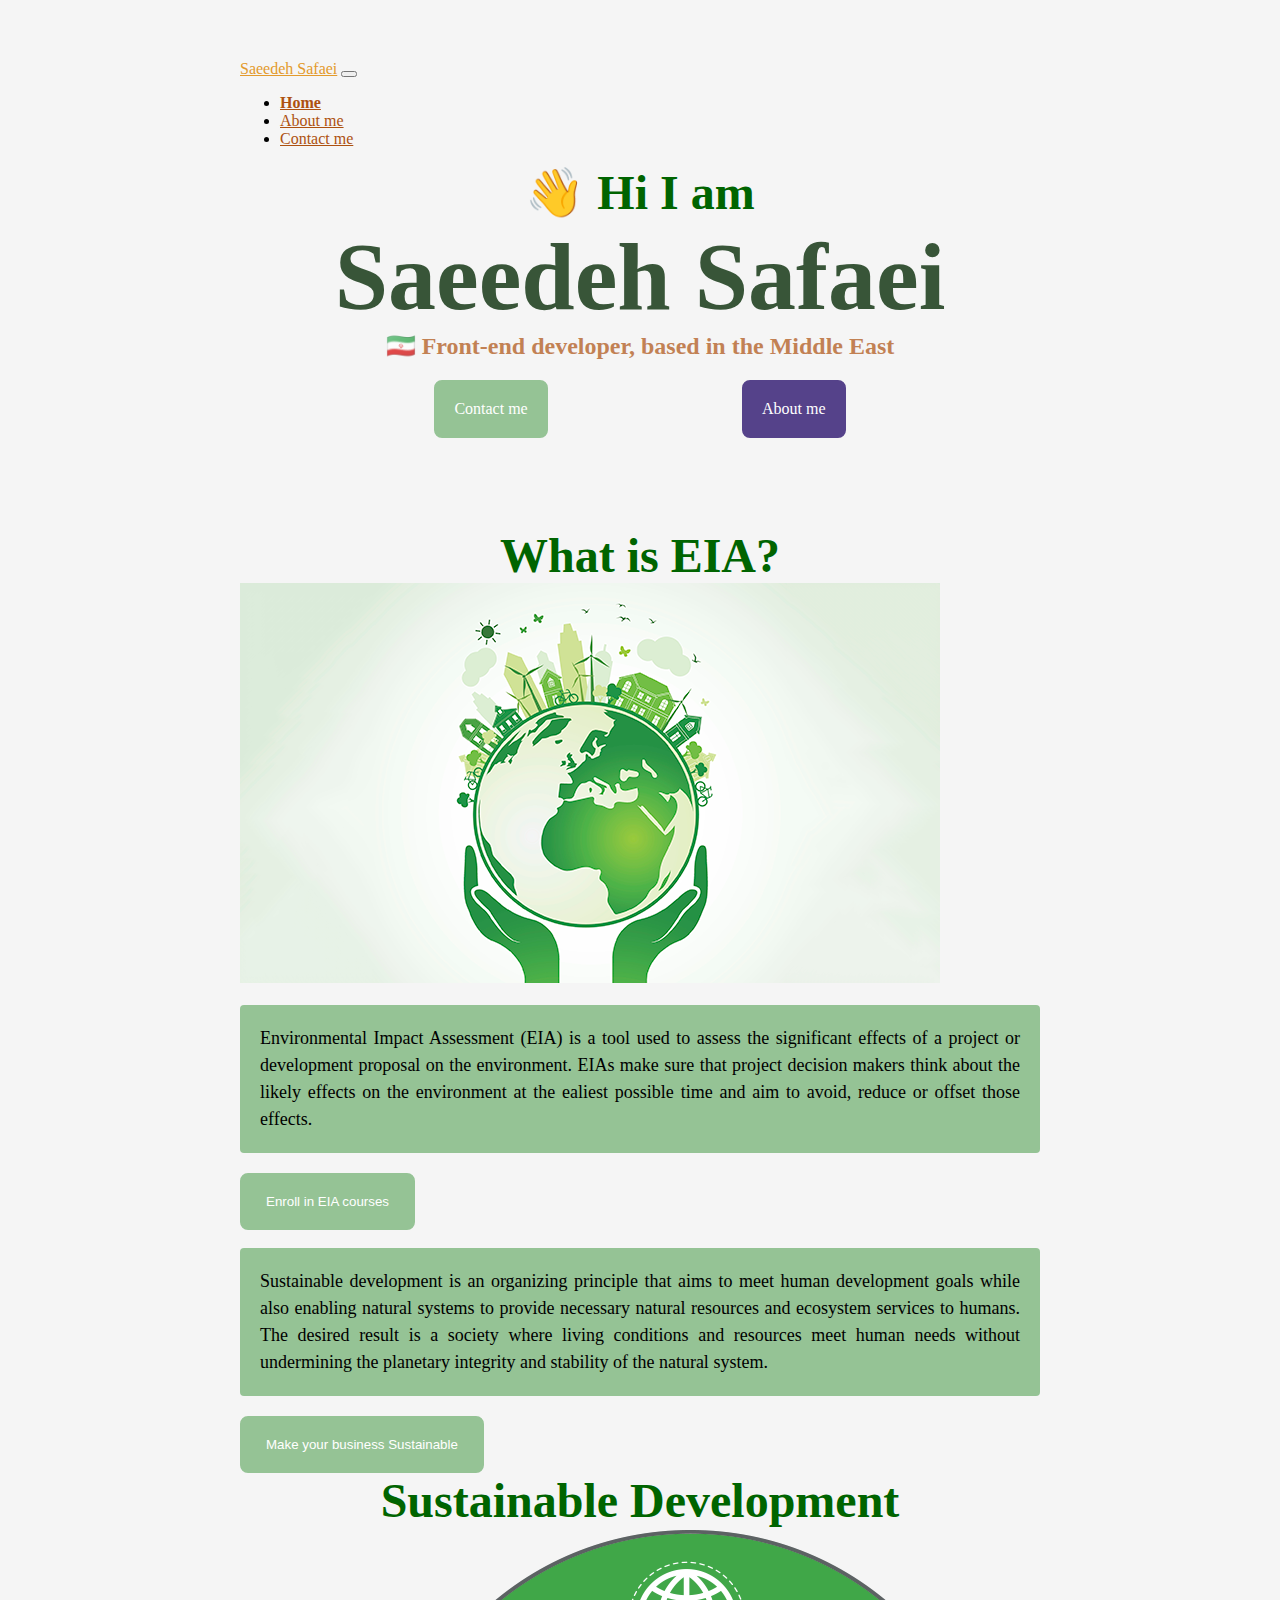
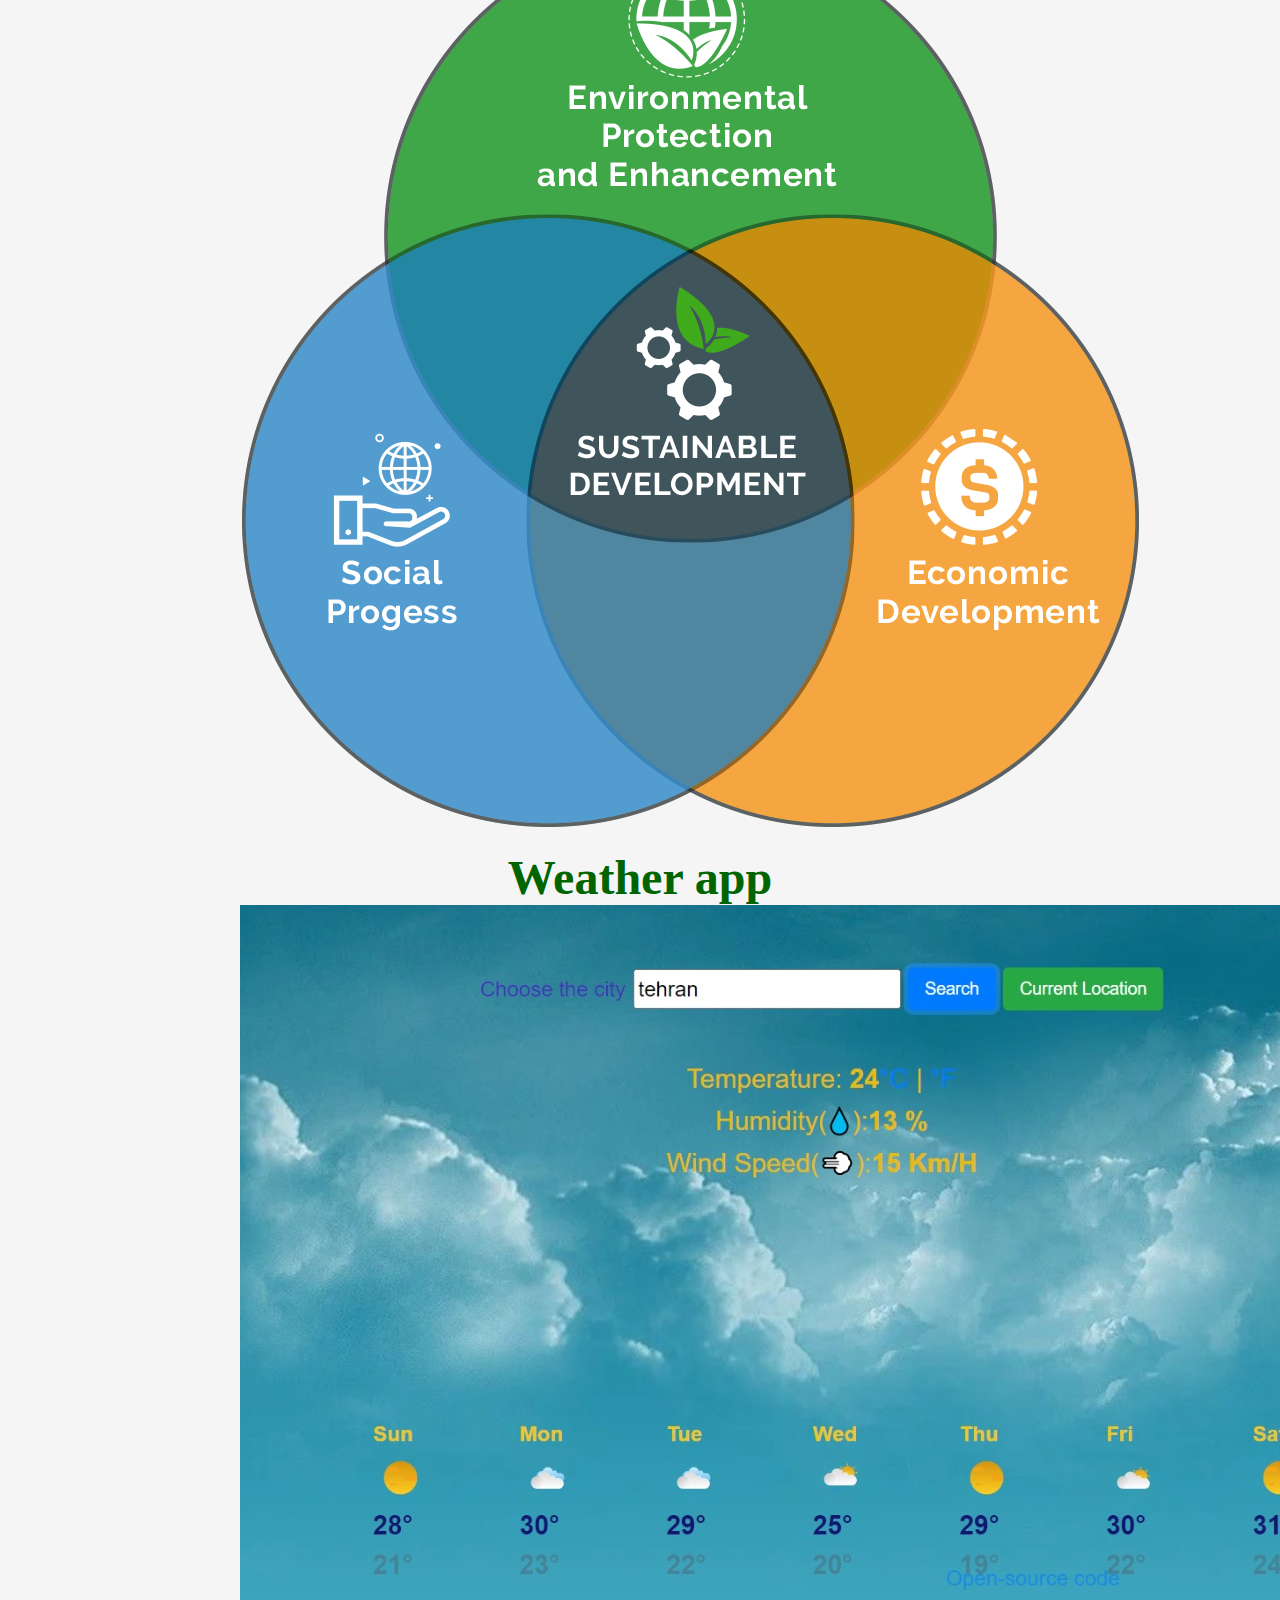
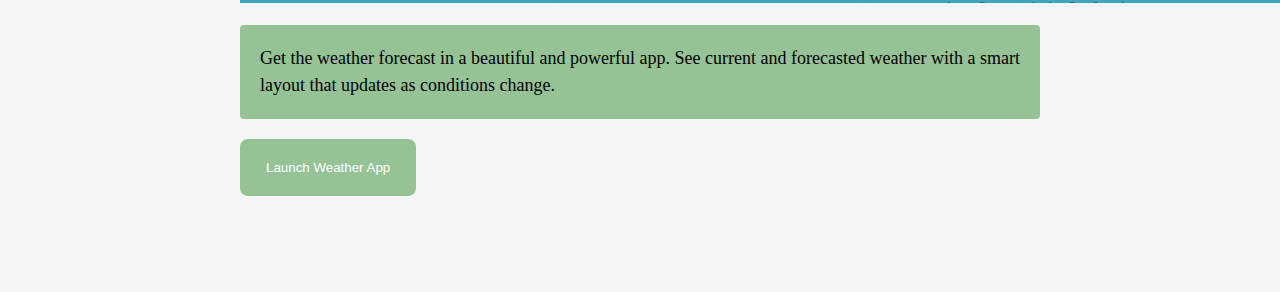
<file: index.html>
<!DOCTYPE html>
<html lang="en">
  <head>
    <meta charset="UTF-8" />
    <meta
      name="description"
      content="This page offers a variety of contents, from environmental engineering topics(EIA,Sustainable Development,...) to weather forecast."
    />
    <meta name="viewport" content="width=device-width, initial-scale=1.0" />
    <meta http-equiv="X-UA-Compatible" content="ie=edge" />
    <title>Saeedeh Safaei: Homepage</title>
    <link
      href="https://cdn.jsdelivr.net/npm/bootstrap@5.0.0-beta2/dist/css/bootstrap.min.css"
      rel="stylesheet"
      integrity="sha384-BmbxuPwQa2lc/FVzBcNJ7UAyJxM6wuqIj61tLrc4wSX0szH/Ev+nYRRuWlolflfl"
      crossorigin="anonymous"
    />
    <script
      src="https://cdn.jsdelivr.net/npm/bootstrap@5.0.0-beta2/dist/js/bootstrap.bundle.min.js"
      integrity="sha384-b5kHyXgcpbZJO/tY9Ul7kGkf1S0CWuKcCD38l8YkeH8z8QjE0GmW1gYU5S9FOnJ0"
      crossorigin="anonymous"
    ></script>
    <link rel="stylesheet" href="src/styles.css" />
  </head>
  <body>
    <nav class="navbar navbar-expand-lg navbar-light bg-light fixed-top">
      <div class="container">
        <a class="navbar-brand" id="name" href="index.html">Saeedeh Safaei</a>
        <button
          class="navbar-toggler"
          type="button"
          data-bs-toggle="collapse"
          data-bs-target="#navbarNav"
          aria-controls="navbarNav"
          aria-expanded="false"
          aria-label="Toggle navigation"
        >
          <span class="navbar-toggler-icon"></span>
        </button>
        <div class="collapse navbar-collapse" id="navbarNav">
          <ul class="navbar-nav">
            <li class="nav-item">
              <a
                class="nav-link active"
                id="l1"
                aria-current="page"
                href="index.html"
                >Home</a
              >
            </li>
            <li class="nav-item">
              <a class="nav-link" id="l2" href="about.html" target="_blank"
                >About me</a
              >
            </li>
            <li class="nav-item">
              <a class="nav-link" id="l3" href="about.html#contact"
                >Contact me</a
              >
            </li>
          </ul>
        </div>
      </div>
    </nav>
    <h2>👋 Hi I am</h2>
    <h1>Saeedeh Safaei</h1>
    <h3>🇮🇷 Front-end developer, based in the Middle East</h3>
    <div id="contactMe">
      <a
        id="contactUs"
        href="about.html#contact"
        class="contact-link"
        target="_blank"
        title="Contact info!"
        >Contact me</a
      >
      <a href="about.html" class="about-link" target="_blank" title="Who am I?"
        >About me</a
      >
    </div>
    <br />
    <br />
    <br />
    <br />
    <br />

    <div class="container">
      <div class="row">
        <div class="col-md-6">
          <h2 class="mb-3" id="EIA">What is EIA?</h2>

          <img
            src="images/EIA.png"
            class="img-fluid rounded shadow-lg p-2"
            alt="EIA"
          />
        </div>
        <div class="col-md-6">
          <p>
            Environmental Impact Assessment (EIA) is a tool used to assess the
            significant effects of a project or development proposal on the
            environment. EIAs make sure that project decision makers think about
            the likely effects on the environment at the ealiest possible time
            and aim to avoid, reduce or offset those effects.
          </p>

          <div class="mt-2">
            <button class="enroll-link">
              <a class="links" href="#contactMe" title="Enroll now!"
                >Enroll in EIA courses</a
              >
            </button>
          </div>
        </div>
      </div>

      <div class="row">
        <div class="col-md-6 mt-5">
          <p>
            Sustainable development is an organizing principle that aims to meet
            human development goals while also enabling natural systems to
            provide necessary natural resources and ecosystem services to
            humans. The desired result is a society where living conditions and
            resources meet human needs without undermining the planetary
            integrity and stability of the natural system.
          </p>
          <div class="mt-2">
            <button class="enroll-link">
              <a
                href="#contactMe"
                class="links"
                title="Many options are available!"
                >Make your business Sustainable</a
              >
            </button>
          </div>
        </div>
        <div class="col-md-6 mt-3">
          <h2 class="mb-1" id="SD">Sustainable Development</h2>
          <img
            src="images/SD.png"
            class="img-fluid rounded shadow-sm p-2"
            alt="Sustainability"
          />
        </div>
      </div>
    </div>
    <br />
    <div class="row">
      <div class="col-md-6">
        <h2 class="mt-5" id="WeatherApp">Weather app</h2>
        <img
          src="images/weather2.jpg"
          class="img-fluid rounded mt-3 shadow-lg p-2"
          alt="weather App"
        />
      </div>

      <div class="col-md-6 mt-5">
        <p class="mt-5">
          Get the weather forecast in a beautiful and powerful app. See current
          and forecasted weather with a smart layout that updates as conditions
          change.
        </p>
        <div class="mb-5 mt-2">
          <button class="enroll-link">
            <a
              class="links"
              href="#contactMe"
              class="primary-link"
              title="Get WeatherApp!"
              >Launch Weather App</a
            >
          </button>
        </div>
      </div>
    </div>
    <br />
    <br />
    <script
      defer=""
      src="https://static.cloudflareinsights.com/beacon.min.js/v52afc6f149f6479b8c77fa569edb01181681764108816"
      integrity="sha512-jGCTpDpBAYDGNYR5ztKt4BQPGef1P0giN6ZGVUi835kFF88FOmmn8jBQWNgrNd8g/Yu421NdgWhwQoaOPFflDw=="
      data-cf-beacon='{"rayId":"7c1ff3df0bf6de57","token":"7449176f14aa420c959831edd48bd5b7","version":"2023.4.0","si":100}'
      crossorigin="anonymous"
    ></script>
  </body>
</html>
</file>
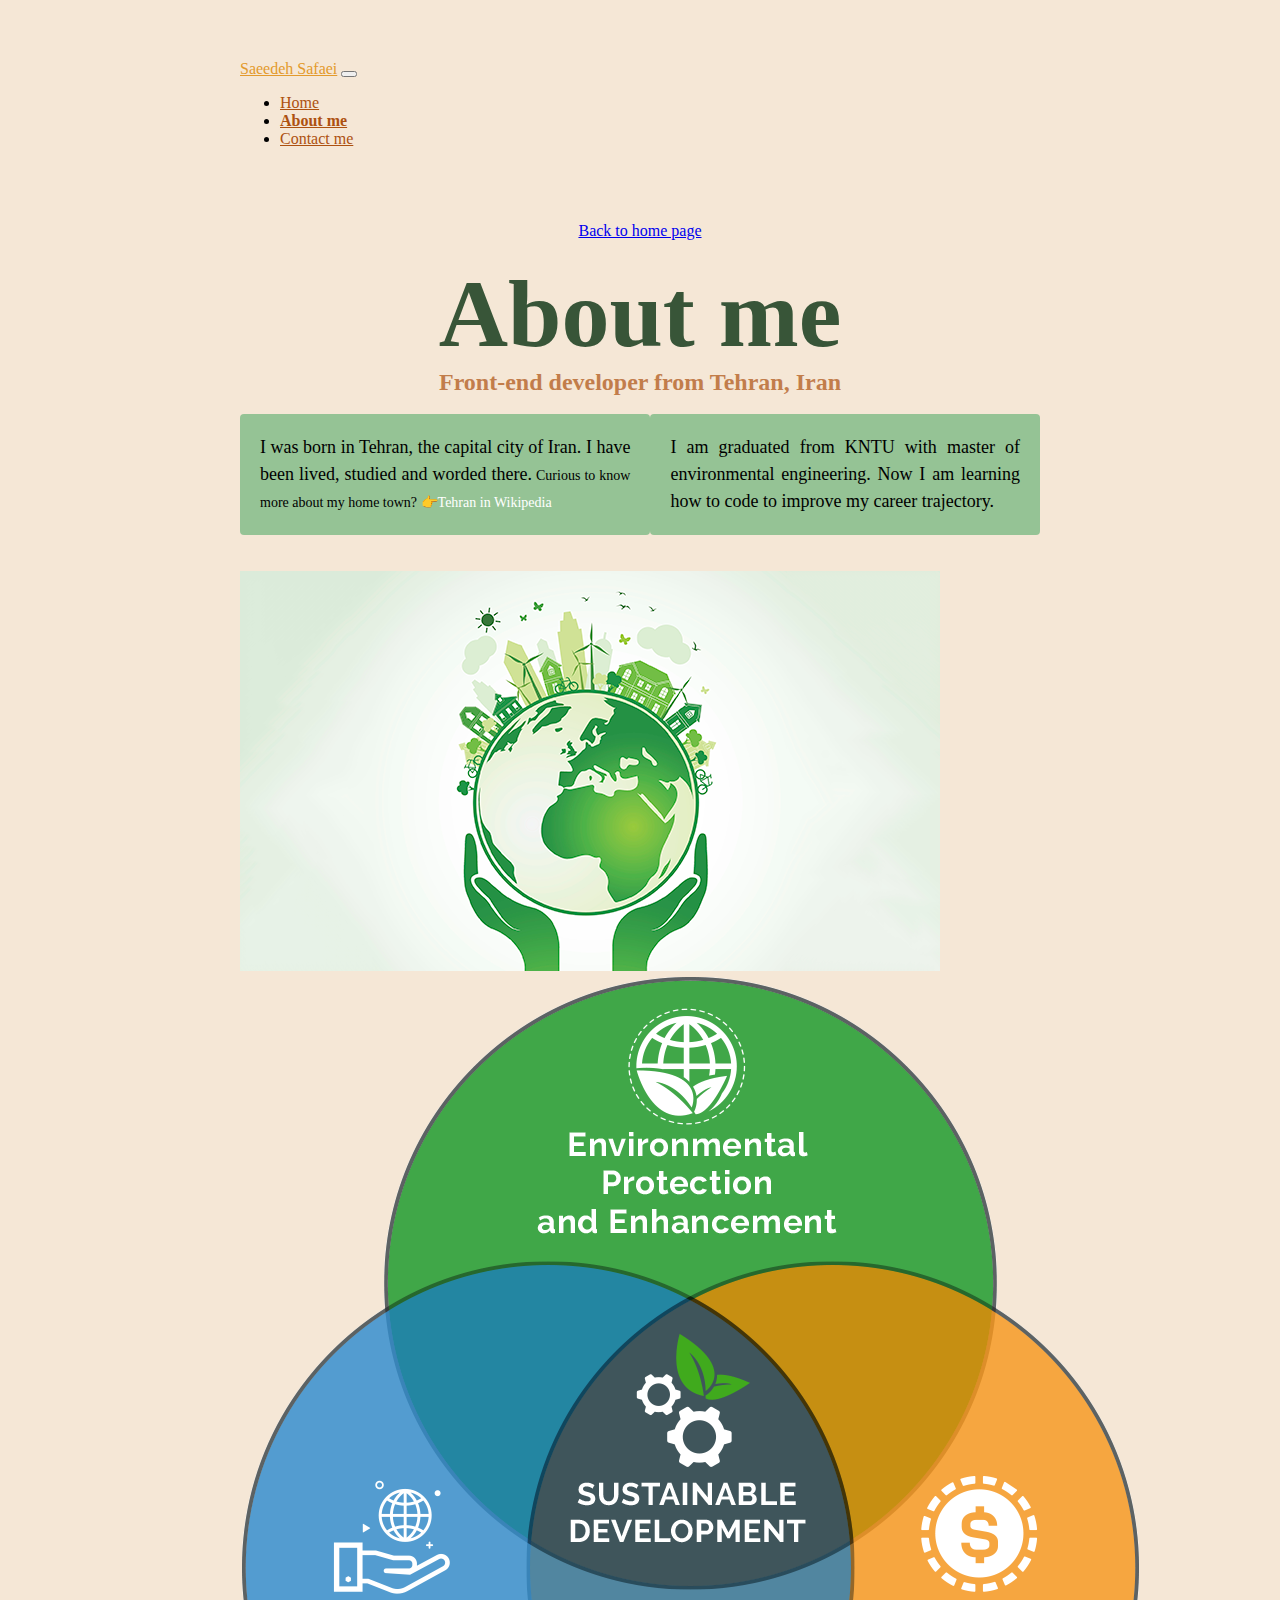
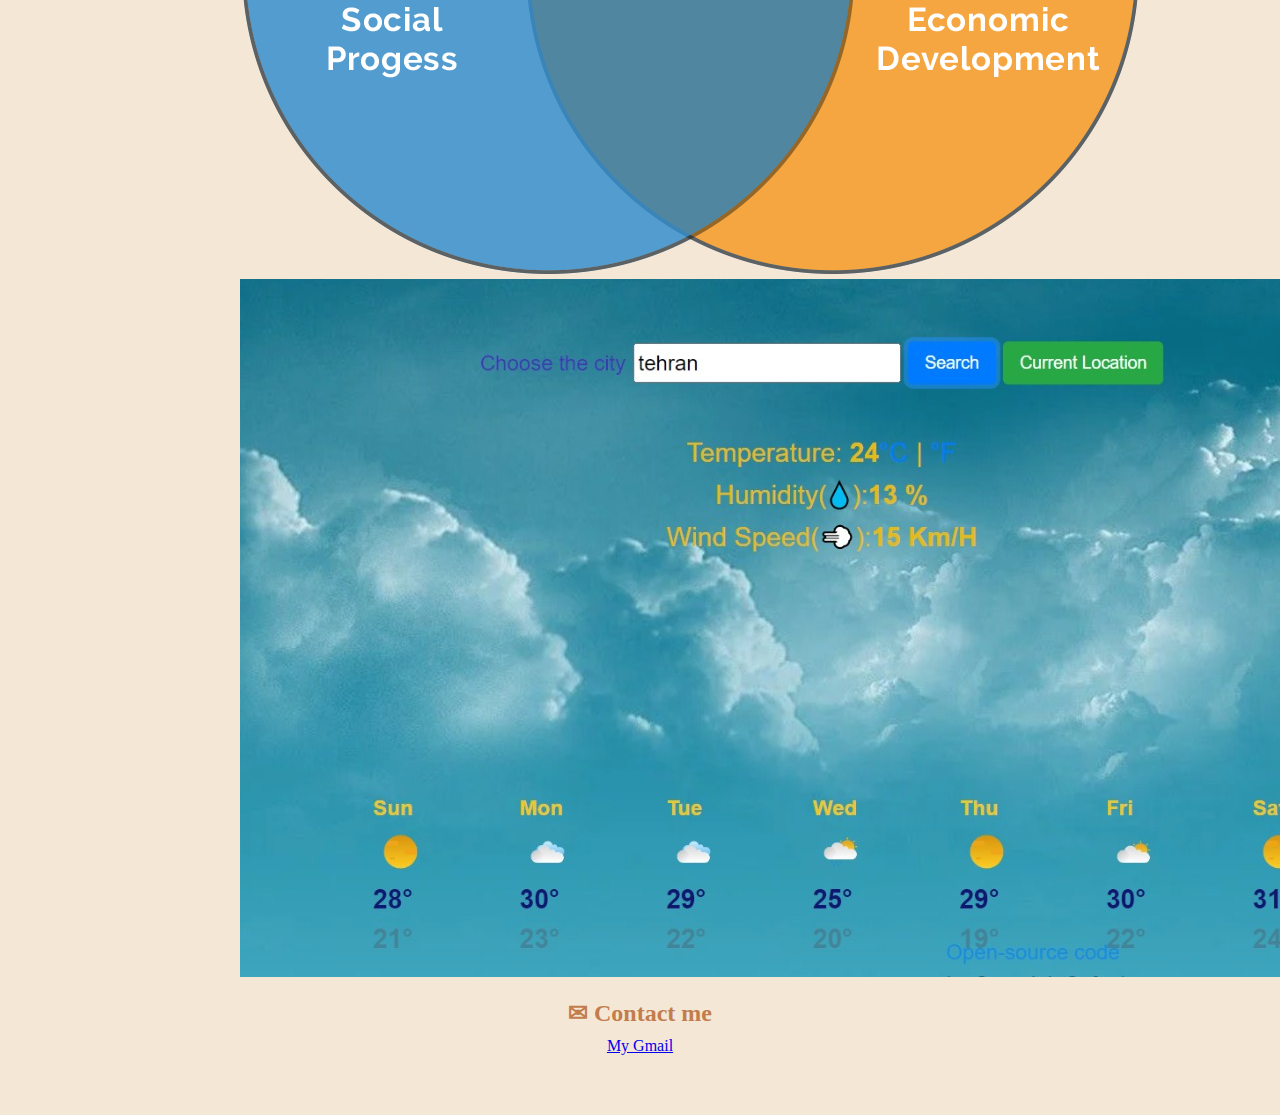
<file: about.html>
<!DOCTYPE html>
<html lang="en">
  <head>
    <meta charset="UTF-8" />

    <meta name="viewport" content="width=device-width, initial-scale=1.0" />
    <meta http-equiv="X-UA-Compatible" content="ie=edge" />
    <title>Saeedeh Safaei: About me</title>
    <link
      href="https://cdn.jsdelivr.net/npm/bootstrap@5.0.0-beta2/dist/css/bootstrap.min.css"
      rel="stylesheet"
      integrity="sha384-BmbxuPwQa2lc/FVzBcNJ7UAyJxM6wuqIj61tLrc4wSX0szH/Ev+nYRRuWlolflfl"
      crossorigin="anonymous"
    />
    <script
      src="https://cdn.jsdelivr.net/npm/bootstrap@5.0.0-beta2/dist/js/bootstrap.bundle.min.js"
      integrity="sha384-b5kHyXgcpbZJO/tY9Ul7kGkf1S0CWuKcCD38l8YkeH8z8QjE0GmW1gYU5S9FOnJ0"
      crossorigin="anonymous"
    ></script>
    <link rel="stylesheet" href="src/styles.css" />
  </head>
  <body id="bg2">
    <nav class="navbar navbar-expand-lg navbar-light bg-light fixed-top">
      <div class="container">
        <a class="navbar-brand" id="name" href="index.html">Saeedeh Safaei</a>
        <button
          class="navbar-toggler"
          type="button"
          data-bs-toggle="collapse"
          data-bs-target="#navbarNav"
          aria-controls="navbarNav"
          aria-expanded="false"
          aria-label="Toggle navigation"
        >
          <span class="navbar-toggler-icon"></span>
        </button>
        <div class="collapse navbar-collapse" id="navbarNav">
          <ul class="navbar-nav">
            <li class="nav-item">
              <a class="nav-link" id="l1" aria-current="page" href="index.html"
                >Home</a
              >
            </li>
            <li class="nav-item">
              <a class="nav-link active" id="l2" href="about.html">About me</a>
            </li>
            <li class="nav-item">
              <a class="nav-link" id="l3" href="about.html#contact"
                >Contact me</a
              >
            </li>
          </ul>
        </div>
      </div>
    </nav>
    <br />

    <a href="index.html" class="back-to-home-link" title="Homepage"
      >Back to home page</a
    >
    <br />

    <h1>About me</h1>

    <h2 class="mb-5" id="h2-h3">Front-end developer from Tehran, Iran</h2>
    <div class="container">
      <div class="row" id="aboutMe">
        <div class="col-6">
          <p>
            I was born in Tehran, the capital city of Iran. I have been lived,
            studied and worded there.<span
              class="d-none d-md-inline"
              style="font-size: 14px"
            >
              Curious to know more about my home town? 👉<a
                href="https://en.wikipedia.org/wiki/Tehran"
                class="links"
                target="_blank"
                >Tehran in Wikipedia</a
              >
            </span>
          </p>
        </div>

        <div class="col-6">
          <p>
            I am graduated from KNTU with master of environmental
            engineering.<span class="d-none d-md-block">
              Now I am learning how to code to improve my career
              trajectory.</span
            >
          </p>
        </div>
      </div>
    </div>
    <br />
    <div class="container">
      <div class="row">
        <div class="col-sm-4">
          <a
            href="index.html#EIA"
            target="_blank"
            title="Environmental Impact Assessment"
          >
            <img
              src="images/EIA.png"
              class="img-fluid p-2 shadow-sm rounded"
              alt="EIA"
          /></a>
        </div>
        <div class="col-sm-4">
          <a href="index.html#SD" target="_blank" title="Sustainability">
            <img
              src="images/SD.png"
              class="img-fluid p-2 shadow-sm rounded"
              alt="Sustainability"
          /></a>
        </div>
        <div class="col-sm-4">
          <a href="index.html#WeatherApp" target="_blank" title="Weather App"
            ><img
              src="images/weather2.jpg"
              class="img-fluid p-2 shadow-sm rounded"
              alt="WeatherApp"
          /></a>
        </div>
      </div>
    </div>
    <br />
    <div class="contact mt-5" id="contact">
      <h3>✉ Contact me</h3>
      <a href="mailto:safaei.saeedeh88@gmail.com" class="email"> My Gmail</a>
    </div>
  </body>
</html>
</file>
<file: src/styles.css>
p {
  background: var(--secondary-color);
  padding: 20px;
  border-radius: 4px;
  font-size: 18px;
  line-height: 1.5;
  text-align: justify;
}
.col-1 {
  border: 1px solid var(--secondary-color);
  flex: 1;
  border-radius: 10px;
  color: white;
  border-spacing: space-evenly;
}
.col-2 {
  border: 1px solid var(--secondary-color-color);
  flex: 1;
  border-radius: 10px;
  color: white;
}

#aboutMe {
  display: flex;
  justify-content: space-evenly;
  flex-direction: row;
  flex: 1;
  text-align: center;
}
:root {
  --primary-color: rgb(85, 66, 138);
  --secondary-color: rgb(149, 195, 149);
  --box-shadow: 0 5px 10px rgba(0, 0, 0, 0.3);
  --border: 20px solid rgb(149, 195, 149);
}
body {
  margin: 60px auto;
  max-width: 800px;
}
h1,
h2,
h3 {
  text-align: center;
  margin: 0;
}
h1 {
  font-size: 96px;
  color: rgb(56, 85, 56);
}
h2 {
  font-size: 48px;
  color: darkgreen;
}
h3 {
  text-align: center;
  font-size: 24px;
  opacity: 0.7;
  color: rgb(173, 81, 16);
}
.contact-me {
  display: flex;
  margin-top: 40px;
  justify-content: center;
}
.contact-link {
  color: white;
  border: var(--border);
  background-color: var(--secondary-color);
  text-decoration: none;
  border-radius: 8px;
  margin-top: 20px;
}
.contact-link:hover {
  color: black;
}
.about-link:visited {
  background-color: rgb(227, 154, 44);
  border: 20px solid rgb(227, 154, 44);
}
.about-link {
  color: white;
  border: 20px solid var(--primary-color);
  background-color: var(--primary-color);
  text-decoration: none;
  border-radius: 8px;
  margin-top: 20px;
}
.about-link:hover {
  color: black;
}

#contactMe {
  display: flex;
  justify-content: space-evenly;
  flex-direction: row;
  flex: 1;
  text-align: center;
}
.back-to-home-link {
  display: flex;
  margin-top: 40px;
  justify-content: center;
}
.email {
  display: flex;
  margin-top: 10px;
  justify-content: center;
}
.enroll-link {
  color: white;
  border: var(--border);
  background-color: var(--secondary-color);
  text-decoration: none;
  border-radius: 8px;
  margin-top: 20px;
  display: block;
}
.links:visited {
  color: white;
  text-decoration: none;
}
.links:hover {
  color: black;
  text-decoration: none;
}
.links {
  color: white;
  text-decoration: none;
}
#name {
  color: rgb(227, 154, 44);
}
#l1,
#l2,
#l3 {
  color: rgb(173, 81, 16);
}
body {
  background-color: whitesmoke;
}
#bg2 {
  background-color: rgb(245, 231, 214);
}
.active {
  font-weight: bolder;
}
#contact {
  text-align: center;
}
@media (max-width: 480px) {
  h1 {
    font-size: 18px;
    text-align: center;
  }
  h2 {
    font-size: 14px;
  }
  h3 {
    font-size: 12px;
  }
  p {
    font-size: 12px;
  }
  .links {
    font-size: 10px;
  }
  .enroll-link {
    display: block;
    margin: 0 auto;
  }
}
#h2-h3 {
  text-align: center;
  font-size: 24px;
  opacity: 0.7;
  color: rgb(173, 81, 16);
}
</file>
